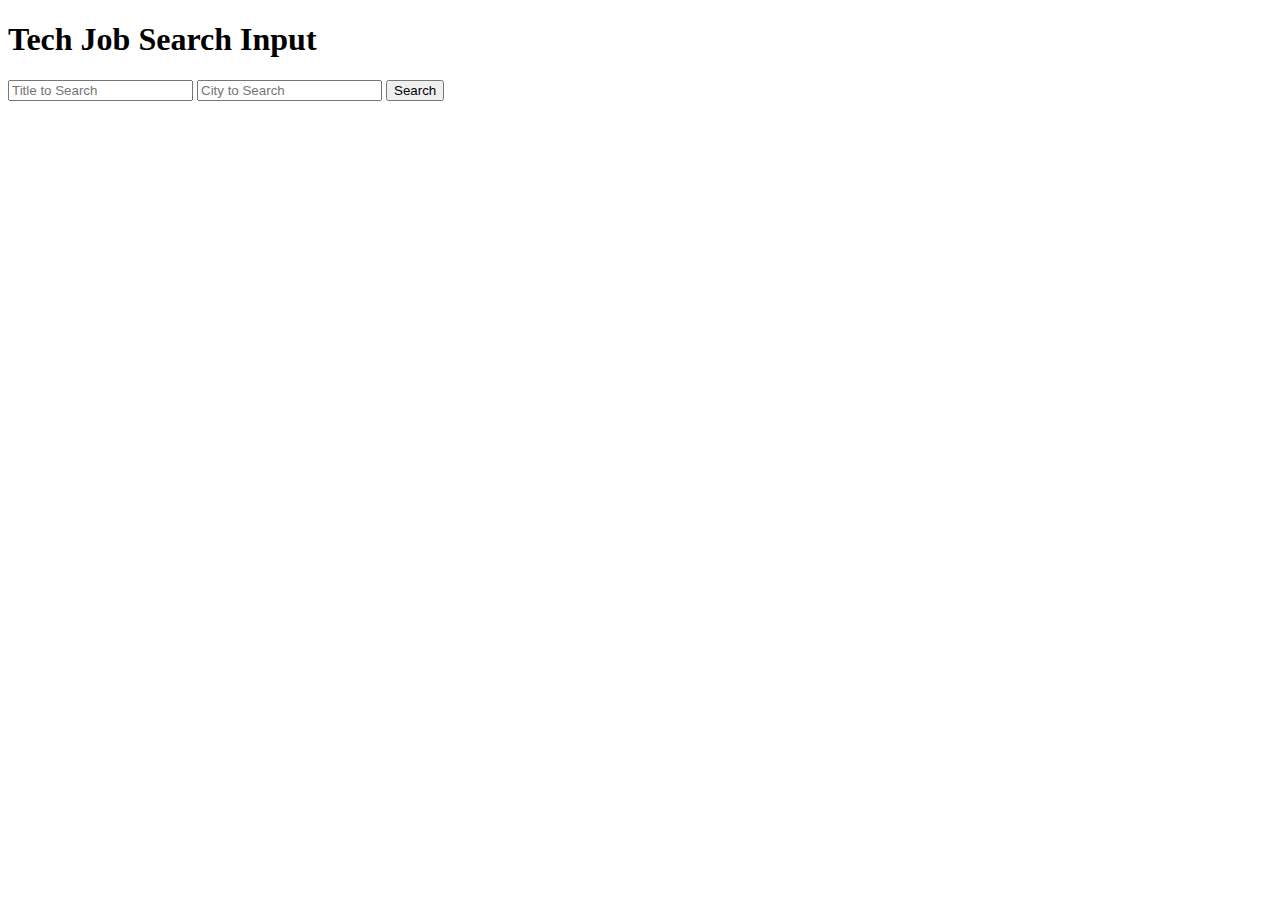
<file: TECHSEARCH/templates/input.html>
<!DOCTYPE html>
<html lang="en" dir="ltr">
  <head>
    <meta charset="utf-8">
    <title>Tech Job Search</title>
  </head>
    <body>
      <h1>Tech Job Search Input</h1>
      <form action="/output" method="post">
       <input type="text" name="title" placeholder="Title to Search">
       <input type="text" name="city" placeholder="City to Search">
       <input type="submit" value="Search">
     </form>
    </body>
</html>
</file>
